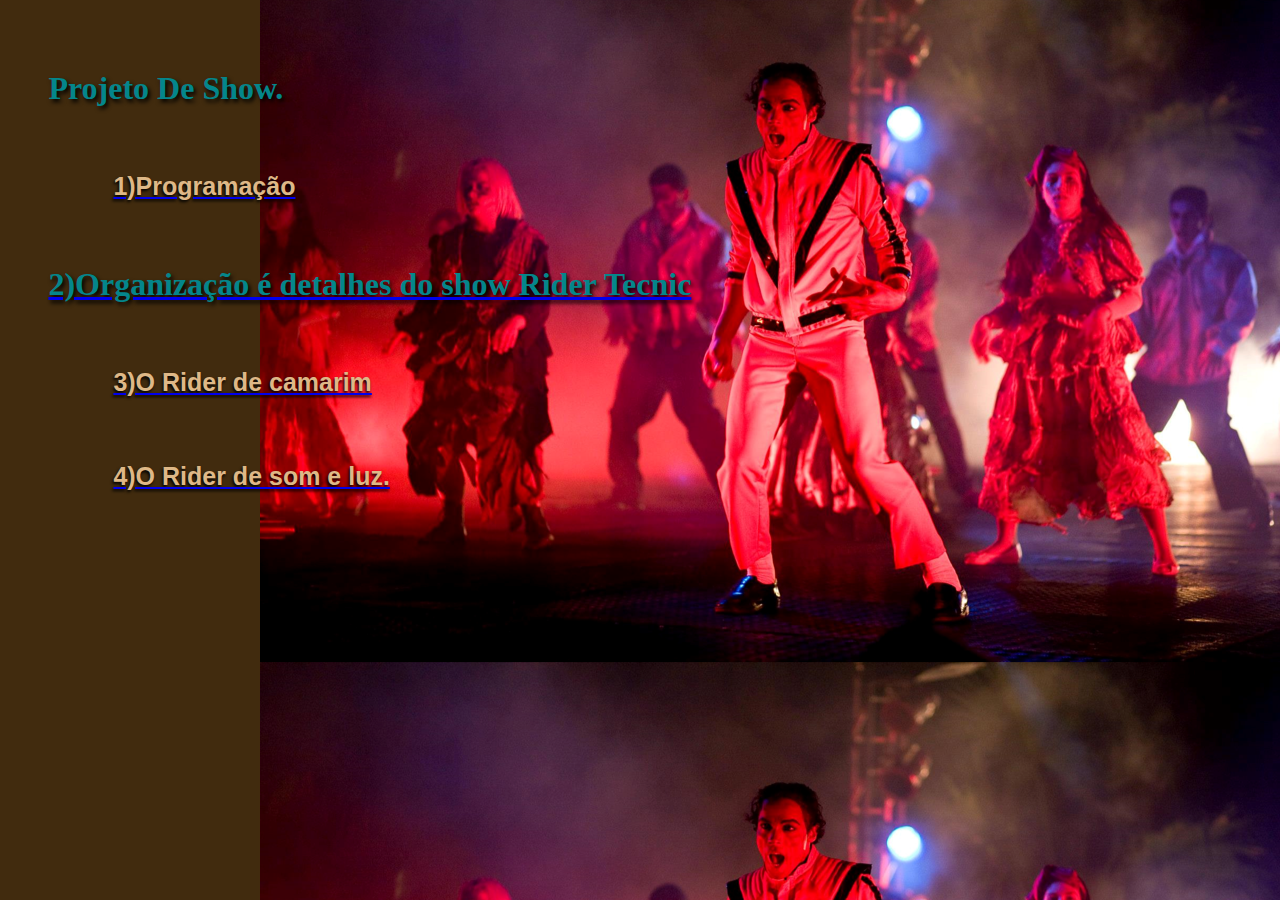
<file: index.html>
<!DOCTYPE html>
<html lang="en">
  <head>
    <meta charset="UTF-8" />
    <meta http-equiv="X-UA-Compatible" content="IE=edge" />
    <meta name="viewport" content="width=device-width, initial-scale=1.0" />
    <title>Criação 001</title>
    <link rel="stylesheet" href="style.css" />
    <style>
      body {
        background-position: 130%;
        justify-content: center;
        max-width: 100%;
        background-image: url("banner\ 1.png");
        background-repeat: repeat-y;
      }
    </style>
  </head>
  <body>
    <h1>Projeto De Show.</h1>

    <a href="Objetivo.html"><h2>1)Programação</h2></a>

    <a href="Rider.html"
      ><h1>2)Organização é detalhes do show Rider Tecnic</h1></a
    >

    <a href="Rider Camarim.html"><h2>3)O Rider de camarim</h2></a>

    <a href="O  Rider Luz.html"><h2>4)O Rider de som e luz.</h2></a>
  </body>
</html>
</file>
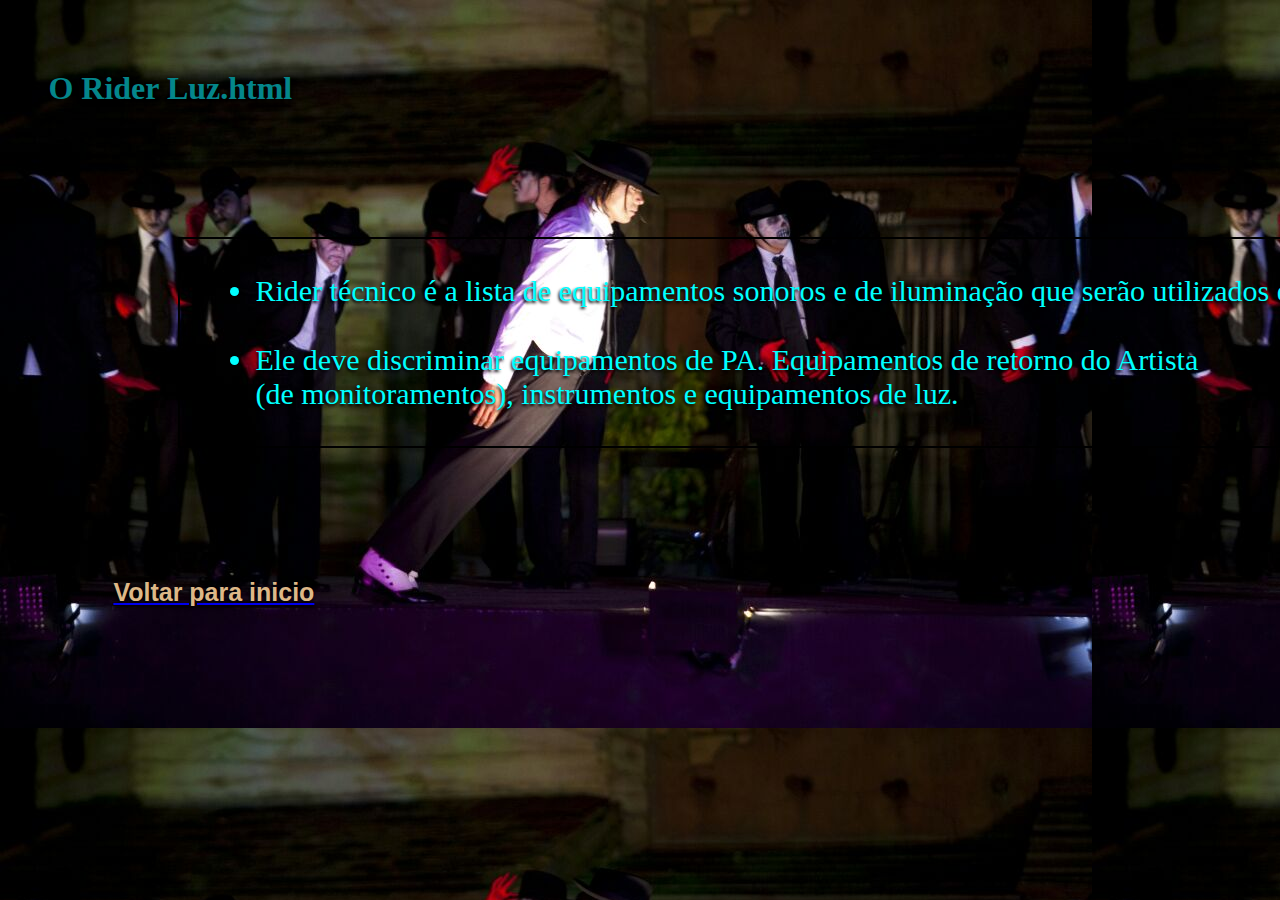
<file: O  Rider Luz.html>
<!DOCTYPE html>
<html lang="en">
  <head>
    <meta charset="UTF-8" />
    <meta http-equiv="X-UA-Compatible" content="IE=edge" />
    <meta name="viewport" content="width=device-width, initial-scale=1.0" />
    <title>Document</title>
    <link rel="stylesheet" href="style.css" />
    <style>
      body {
        background: url(45graus.jpg);
        justify-content: center;
      }
      .container {
        border: 2px solid #000;
        margin: 20%;
        width: 1900px;
        color: aqua;
      }
      li {
        color: aqua;
        text-shadow: -1px 2px 3px #000;
        font-size: 30px;
        margin: 35px;
      }
    </style>
  </head>
  <body>
    <h1>O Rider Luz.html</h1>
    <div class="container">
      <ul>
        <li>
          Rider técnico é a lista de equipamentos sonoros e de iluminação que
          serão utilizados em um espetáculo.
        </li>
        <li>
          Ele deve discriminar equipamentos de PA. Equipamentos de retorno do
          Artista <br />
          (de monitoramentos), instrumentos e equipamentos de luz.
        </li>
      </ul>
    </div>
    <a href="index.html"><h2>Voltar para inicio</h2></a>
  </body>
</html>
</file>
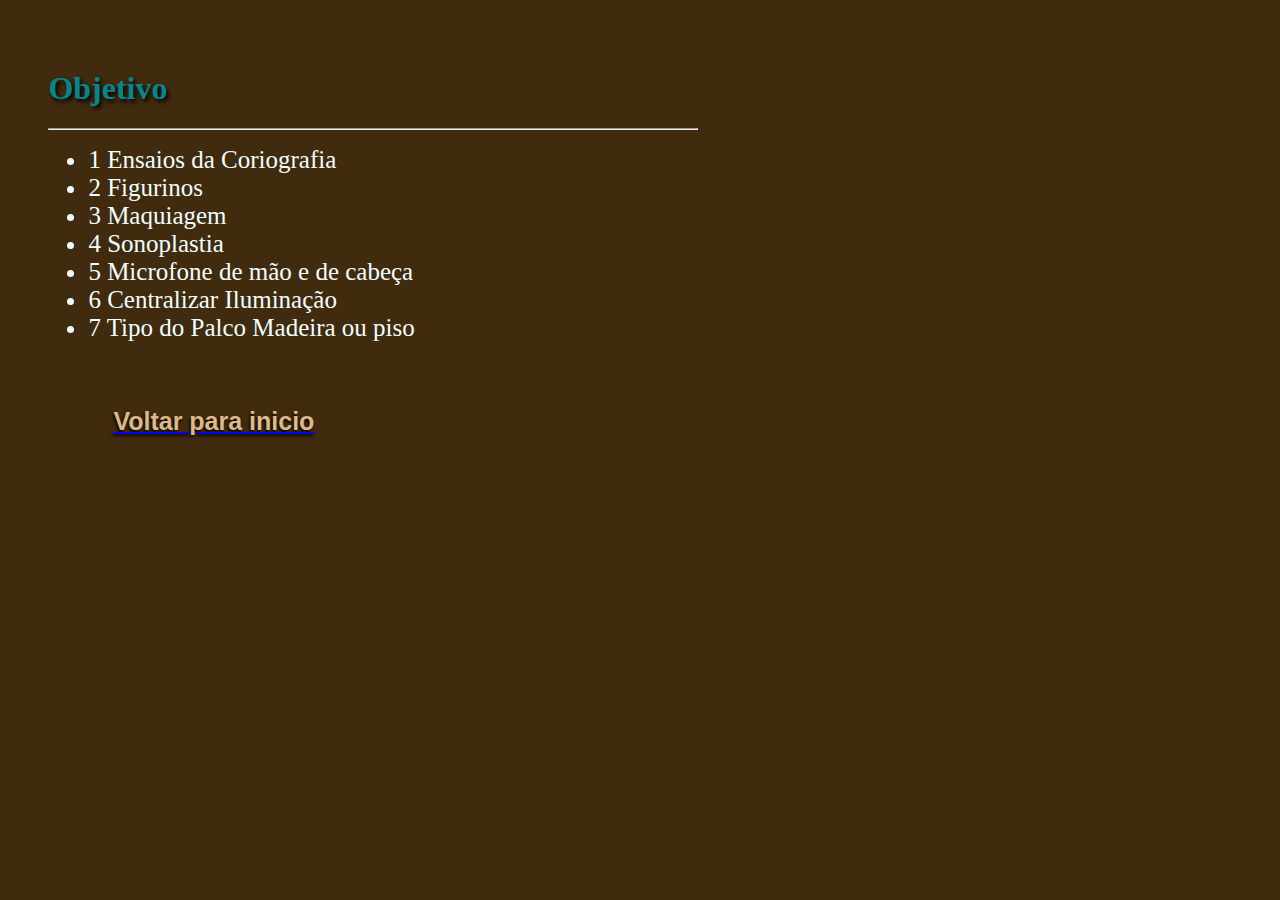
<file: Objetivo.html>
<!DOCTYPE html>
<html lang="en">
<head>
    <meta charset="UTF-8">
    <meta http-equiv="X-UA-Compatible" content="IE=edge">
    <meta name="viewport" content="width=device-width, initial-scale=1.0">
    <title>Objetivo</title>
    <link rel="stylesheet" href="style.css">
</head>
<body>
    <h1>Objetivo</h1>
    <hr>
    <ul>
        <li>1 Ensaios da Coriografia</li>
        <li>2 Figurinos</li>
        <li>3 Maquiagem</li>
        <li>4 Sonoplastia</li>
        <li>5 Microfone de mão e de cabeça</li>
        <li>6 Centralizar Iluminação</li>
        <li>7 Tipo do Palco Madeira ou piso</li>
    </ul>
    <a href="index.html"><h2>Voltar para inicio</h2></a>
</body>
</html>
</file>
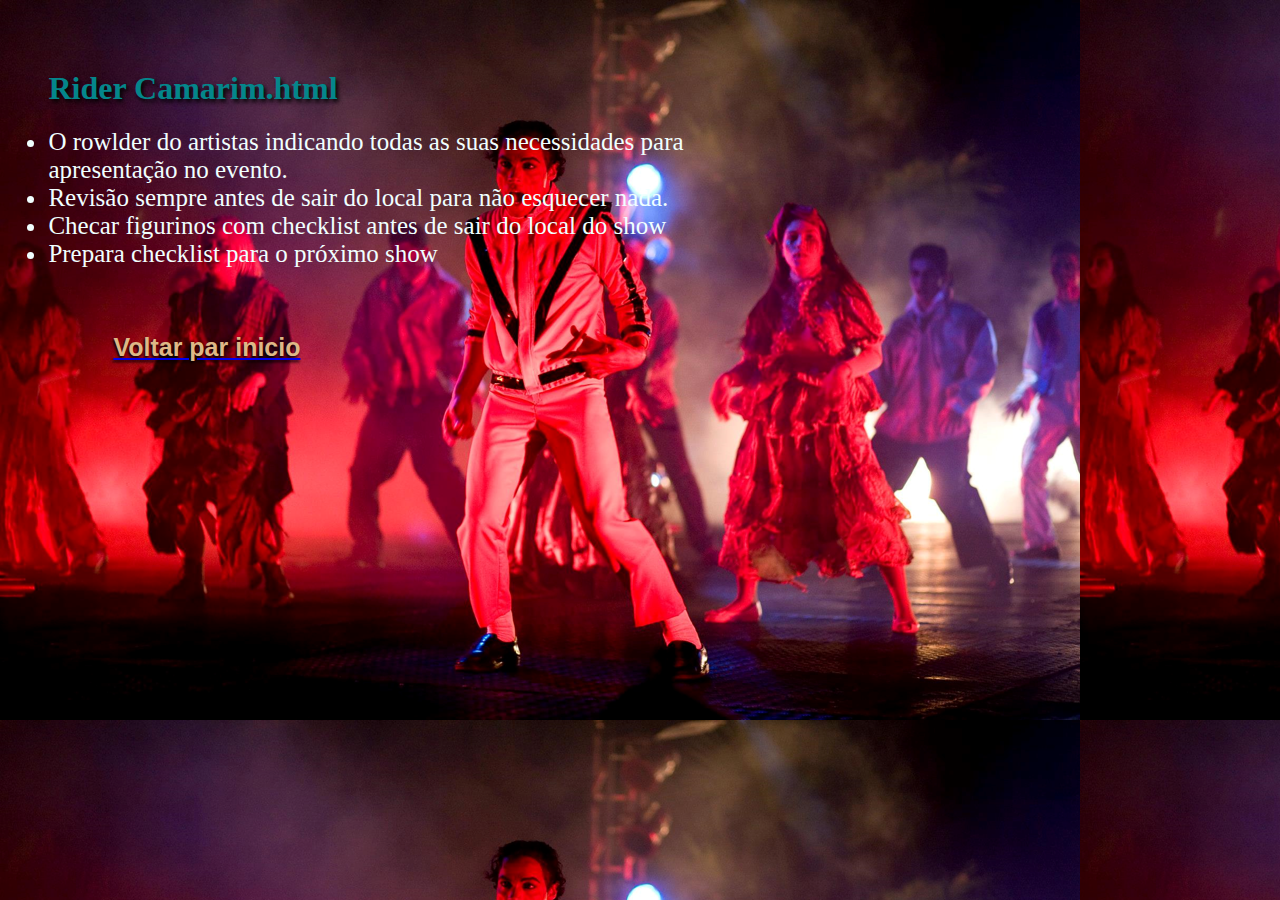
<file: Rider Camarim.html>
<!DOCTYPE html>
<html lang="en">
<head>
    <meta charset="UTF-8">
    <meta http-equiv="X-UA-Compatible" content="IE=edge">
    <meta name="viewport" content="width=device-width, initial-scale=1.0">
    <title>Document</title>
    <link rel="stylesheet" href="style.css">
    <style>
     body{
            background: url(banner\ 1.png);
            justify-content: center;
        }
    </style>
</head>
<body>
    <h1>Rider Camarim.html</h1>

    <li> O rowlder do artistas indicando todas as suas necessidades para apresentação no evento.</li>
    <li>Revisão sempre antes de sair do local para não esquecer nada.</li>
    <li>Checar figurinos com checklist antes de sair do local do show </li>
    <li>Prepara checklist para o próximo show </li>
    <a href="index.html"><h2>Voltar par inicio</h2></a>
</body>
</html>
</file>
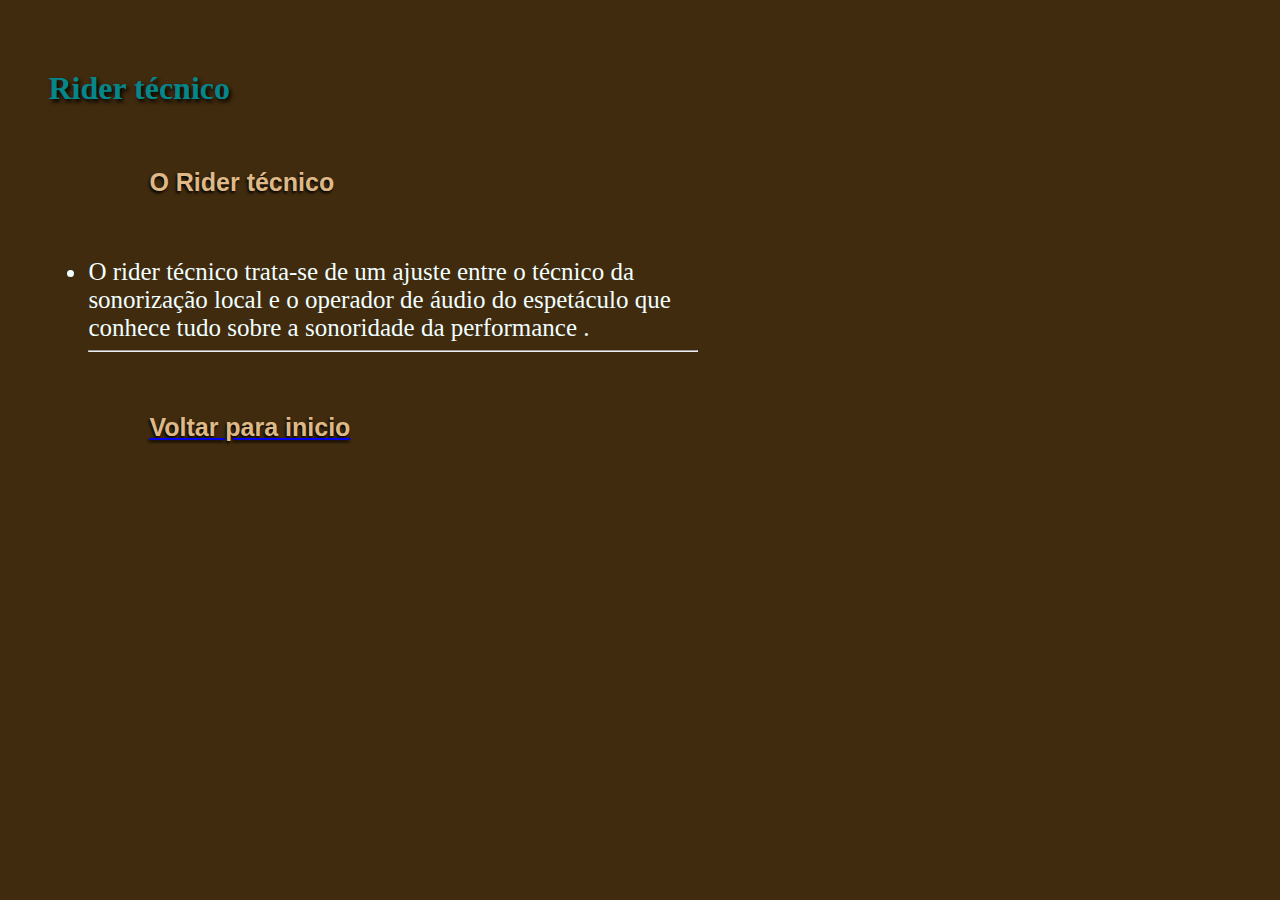
<file: Rider.html>
<!DOCTYPE html>
<html lang="en">
<head>
    <meta charset="UTF-8">
    <meta http-equiv="X-UA-Compatible" content="IE=edge">
    <meta name="viewport" content="width=device-width, initial-scale=1.0">
    <title>Document</title>
    <link rel="stylesheet" href="style.css">
</head>
<body>
  <h1>Rider técnico</h1>

   <ul>
        <h2>O  Rider técnico</h2>
        <li>O rider técnico trata-se de um ajuste entre o técnico da sonorização local e o operador de áudio do espetáculo que conhece tudo sobre a sonoridade da performance .</li>
        <hr>
        <a href="index.html"><h2>Voltar para inicio</h2></a>
</body>
</html>
</file>
<file: style.css>
body{
    margin: 3%;
    display: block;
    display: inline-flexbox;
    width: 650px;
    padding: 10px;
   background-color: rgb(65, 43, 14);
   
}
h2{
    color: burlywood;
    text-shadow: -1px 2px 3px #000;
    font-size: 25px;
    margin: 10%;
    font-family: Arial, Helvetica, sans-serif;
}
li{
    color: azure;
    font-size: 25px;
}
h1{
    color: rgb(4, 134, 139);
    text-shadow:2px 3px 4px  #000;

}
</file>
